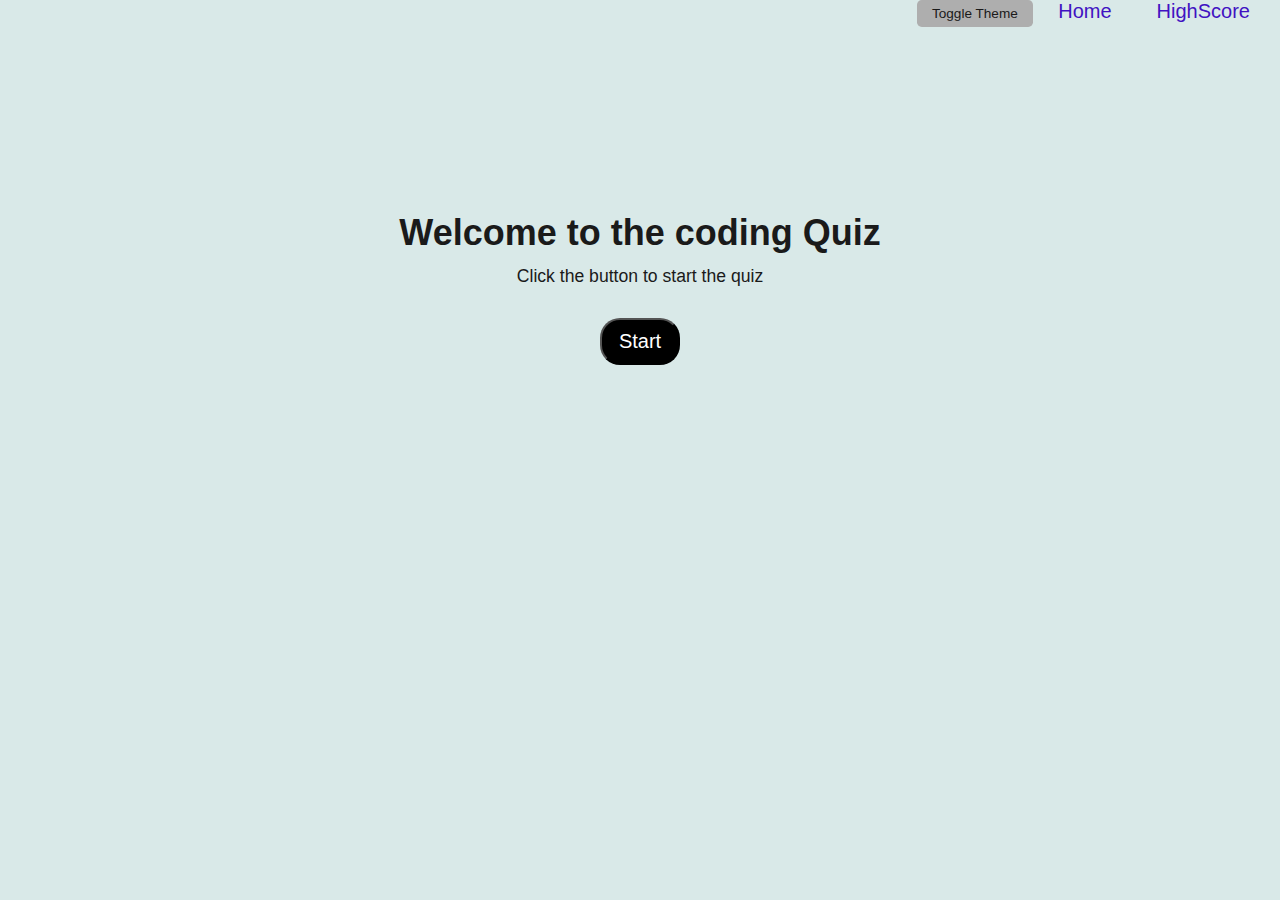
<file: index.html>
<!DOCTYPE html>
<html lang="en">
<head>
    <meta charset="UTF-8">
    <meta name="viewport" content="width=device-width, initial-scale=1.0">
    <title>Coding Quiz</title>
    <link rel="stylesheet" href="./assets/css/style.css">
    <link rel="stylesheet" href="./assets/css/jass.css">
</head>
<body class="bg-light">
    <nav>
        <h1 id="times"></h1>
        <ul id="links">
        <li>
            <button id="theme-btn" class="btn btn-sm">Toggle Theme</button>
            <a href="index.html">Home</a>
        <a href="high-score.html">HighScore</a>
        </li>
          </ul>
    </nav>
    <main class="intros">
        <h1>Welcome to the coding Quiz</h1>
        <div id="quiznos">
            <p>Click the button to start the quiz</p>
            <button id="start">Start</button>
        </div>
    </main>
    
    <div id="quizSection">
        <div id="questions"></div>
        <div id="answers"></div>
        <div id="answerTxt"></div>
    </div>
    
    <div id="highScore" style="display: none;">
        <h2>Final Score: <span id="finalScore"></span></h2>
        <h2>Final Time: <span id="finalTime"></span> seconds</h2>
    </div>
               <script src="https://code.jquery.com/jquery-3.5.1.min.js"></script>
    </body>
<script src="./assets/script.js"></script>

<!-- <script src="./assets/highscore.js"></script> -->
</html>
</file>
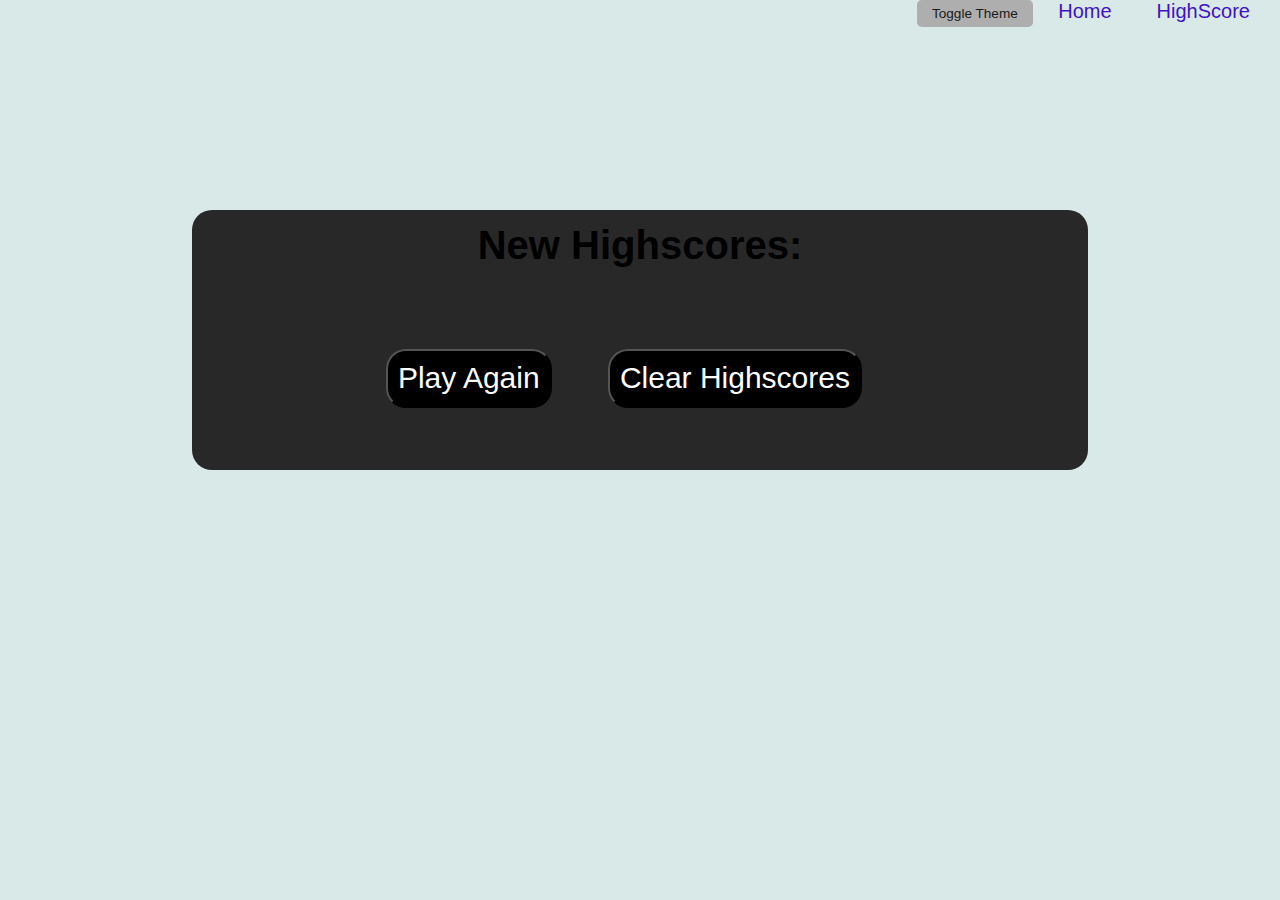
<file: high-score.html>
<!DOCTYPE html>
<html lang="en">
<head>
    <meta charset="UTF-8">
    <meta name="viewport" content="width=device-width, initial-scale=1.0">
    <title>Coding Quiz</title>
    <link rel="stylesheet" href="./assets/css/style.css">
    <link rel="stylesheet" href="./assets/css/jass.css">
</head>
<body class="bg-light">
    <nav>
        <div id="times"></div>
        <ul id="links">
            <li>
                <button id="theme-btn" class="btn btn-sm">Toggle Theme</button>
                <a href="index.html">Home</a>
            <a href="high-score.html">HighScore</a>
            
            </li>
              </ul>
    </nav>
    <div class="new-score-box">
        <h2>New Highscores:</h2>
    
        <ol id="new-score-list"></ol>
      
        <div id="btns"> 
            <a href="index.html"><button>Play Again</button></a>
            <button id="erase-new">Clear Highscores</button>
        </div>
    </div>
    <script src="https://code.jquery.com/jquery-3.5.1.min.js"></script>
    <script src="./assets/script.js"></script>
    <script src="./assets/highscore.js"></script>
 
</body>
</html>
</file>
<file: assets/css/style.css>
body {
    background-color: #eeeeee;
    font-family: 'Segoe UI', Tahoma, Geneva, Verdana, sans-serif;
    margin: 0;
    padding: 0;
}
nav {
    display: flex;
    justify-content: space-between;
    margin-bottom: 13%;
}
nav li {
    list-style: none;
    margin: 0 10px;
}
main {
   
    margin-top: 10%;
    text-align: center;
    font-size: 25px;
}

main button {
    margin: 1%;
    width: 80px;
    background-color: black;
    color: white;
    border-radius: 20px;
    padding: 10px;
    transition: 0.9s;
    font-size: 20px;
}
main button:hover {
    background-color: black;
    color: white;
    padding: 10px;
    opacity: 70%;
    transform: scale(1.4);
    cursor: pointer;
}
#links a{
    text-decoration: none;
    color: rgb(65, 18, 194);
    font-size: 20px;
    padding: 20px;
}

#questions{
    margin: 5%;
    text-align: center;
    font-size: 40px;
    color: black;
}
#answers{
    margin: 7%;
    text-align: center;
    font-size: 25px;
    color: black;
}
#answers button{
    margin: 1%;
    background-color: black;
    color: white;
    border-radius: 30px;
    padding: 10px;
    transition: 0.9s;
}
#answers button:hover {
    background-color: black;
    color: white;
    padding: 10px;
    opacity: 75%;
    transform: scale(1.2);
    cursor: pointer;
}
#answerTxt{
    text-align: center;
    font-size: 45px;
    color: forestgreen;
    font-family: Impact, Haettenschweiler, 'Arial Narrow Bold', sans-serif;
}

.new-score-box{
   
    align-items: center;
    font-size: 30px;
    color: black;
    background-color: #282828;
    width: 70%;
    margin: auto;
    border-radius: 20px;
    padding: 10px;
    transition: 0.9s;
    font-weight: 600;
    font-family: Impact, Haettenschweiler, 'Arial Narrow Bold', sans-serif;
}
.new-score-box h2{
    text-align: center;
    font-size: 40px;
    font-family: Impact, Haettenschweiler, 'Arial Narrow Bold', sans-serif;
}
#new-score-list{
    list-style: none;
    font-weight: 600;
    font-size: 30px;
    text-align: center;
    padding: 10px;
}
#btns {
    margin: 5%;
    font-size: 30px;
    color: black;
    text-align: start;
   text-align: center;
}
#btns:first-child {
    flex: 0; 
    text-align: center;
}
#btns button{
    margin: 1%;
    background-color: black;
    color: white;
    border-radius: 20px;
    padding: 10px;
    transition: 0.9s;
    margin-right: 40px;
}
#btns button:hover {
    background-color: black;
    color: white;
    padding: 10px;
    opacity: 75%;
    transform: scale(1.2);
    cursor: pointer;
}
 @media screen and (max-width: 992px) {
   #links a{
       font-size: 16px;
      display: inline-flex;
   }
   #times{
       font-size: 20px;
       margin: 20px;
       margin-top: 50px;
   }
   main h1{
         font-size: 30px;
   }
   main p {
         font-size: 20px;
   }
   #questions {
    font-size: 20px;
   }
    .custom-button {
     font-size: 10px;
    }
}
</file>
<file: assets/css/jass.css>
/*! normalize.css v8.0.1 | MIT License | github.com/necolas/normalize.css */
/* Document
   ========================================================================== */
/**
 * 1. Correct the line height in all browsers.
 * 2. Prevent adjustments of font size after orientation changes in iOS.
 */
html {
  line-height: 1.15;
  /* 1 */
  -webkit-text-size-adjust: 100%;
  /* 2 */
}

/* Sections
   ========================================================================== */
/**
 * Remove the margin in all browsers.
 */
body {
  margin: 0;
}

/**
 * Render the `main` element consistently in IE.
 */
main {
  display: block;
}

/**
 * Correct the font size and margin on `h1` elements within `section` and
 * `article` contexts in Chrome, Firefox, and Safari.
 */
h1 {
  font-size: 2em;
  margin: 0.67em 0;
}

/* Grouping content
   ========================================================================== */
/**
 * 1. Add the correct box sizing in Firefox.
 * 2. Show the overflow in Edge and IE.
 */
hr {
  box-sizing: content-box;
  /* 1 */
  height: 0;
  /* 1 */
  overflow: visible;
  /* 2 */
}

/**
 * 1. Correct the inheritance and scaling of font size in all browsers.
 * 2. Correct the odd `em` font sizing in all browsers.
 */
pre {
  font-family: monospace, monospace;
  /* 1 */
  font-size: 1em;
  /* 2 */
}

/* Text-level semantics
   ========================================================================== */
/**
 * Remove the gray background on active links in IE 10.
 */
a {
  background-color: transparent;
}

/**
 * 1. Remove the bottom border in Chrome 57-
 * 2. Add the correct text decoration in Chrome, Edge, IE, Opera, and Safari.
 */
abbr[title] {
  border-bottom: none;
  /* 1 */
  text-decoration: underline;
  /* 2 */
  text-decoration: underline dotted;
  /* 2 */
}

/**
 * Add the correct font weight in Chrome, Edge, and Safari.
 */
b,
strong {
  font-weight: bolder;
}

/**
 * 1. Correct the inheritance and scaling of font size in all browsers.
 * 2. Correct the odd `em` font sizing in all browsers.
 */
code,
kbd,
samp {
  font-family: monospace, monospace;
  /* 1 */
  font-size: 1em;
  /* 2 */
}

/**
 * Add the correct font size in all browsers.
 */
small {
  font-size: 80%;
}

/**
 * Prevent `sub` and `sup` elements from affecting the line height in
 * all browsers.
 */
sub,
sup {
  font-size: 75%;
  line-height: 0;
  position: relative;
  vertical-align: baseline;
}

sub {
  bottom: -0.25em;
}

sup {
  top: -0.5em;
}

/* Embedded content
   ========================================================================== */
/**
 * Remove the border on images inside links in IE 10.
 */
img {
  border-style: none;
}

/* Forms
   ========================================================================== */
/**
 * 1. Change the font styles in all browsers.
 * 2. Remove the margin in Firefox and Safari.
 */
button,
input,
optgroup,
select,
textarea {
  font-family: inherit;
  /* 1 */
  font-size: 100%;
  /* 1 */
  line-height: 1.15;
  /* 1 */
  margin: 0;
  /* 2 */
}

/**
 * Show the overflow in IE.
 * 1. Show the overflow in Edge.
 */
button,
input {
  /* 1 */
  overflow: visible;
}

/**
 * Remove the inheritance of text transform in Edge, Firefox, and IE.
 * 1. Remove the inheritance of text transform in Firefox.
 */
button,
select {
  /* 1 */
  text-transform: none;
}

/**
 * Correct the inability to style clickable types in iOS and Safari.
 */
button,
[type='button'],
[type='reset'],
[type='submit'] {
  -webkit-appearance: button;
}

/**
 * Remove the inner border and padding in Firefox.
 */
button::-moz-focus-inner,
[type='button']::-moz-focus-inner,
[type='reset']::-moz-focus-inner,
[type='submit']::-moz-focus-inner {
  border-style: none;
  padding: 0;
}

/**
 * Restore the focus styles unset by the previous rule.
 */
button:-moz-focusring,
[type='button']:-moz-focusring,
[type='reset']:-moz-focusring,
[type='submit']:-moz-focusring {
  outline: 1px dotted ButtonText;
}

/**
 * Correct the padding in Firefox.
 */
fieldset {
  padding: 0.35em 0.75em 0.625em;
}

/**
 * 1. Correct the text wrapping in Edge and IE.
 * 2. Correct the color inheritance from `fieldset` elements in IE.
 * 3. Remove the padding so developers are not caught out when they zero out
 *    `fieldset` elements in all browsers.
 */
legend {
  box-sizing: border-box;
  /* 1 */
  color: inherit;
  /* 2 */
  display: table;
  /* 1 */
  max-width: 100%;
  /* 1 */
  padding: 0;
  /* 3 */
  white-space: normal;
  /* 1 */
}

/**
 * Add the correct vertical alignment in Chrome, Firefox, and Opera.
 */
progress {
  vertical-align: baseline;
}

/**
 * Remove the default vertical scrollbar in IE 10+.
 */
textarea {
  overflow: auto;
}

/**
 * 1. Add the correct box sizing in IE 10.
 * 2. Remove the padding in IE 10.
 */
[type='checkbox'],
[type='radio'] {
  box-sizing: border-box;
  /* 1 */
  padding: 0;
  /* 2 */
}

/**
 * Correct the cursor style of increment and decrement buttons in Chrome.
 */
[type='number']::-webkit-inner-spin-button,
[type='number']::-webkit-outer-spin-button {
  height: auto;
}

/**
 * 1. Correct the odd appearance in Chrome and Safari.
 * 2. Correct the outline style in Safari.
 */
[type='search'] {
  -webkit-appearance: textfield;
  /* 1 */
  outline-offset: -2px;
  /* 2 */
}

/**
 * Remove the inner padding in Chrome and Safari on macOS.
 */
[type='search']::-webkit-search-decoration {
  -webkit-appearance: none;
}

/**
 * 1. Correct the inability to style clickable types in iOS and Safari.
 * 2. Change font properties to `inherit` in Safari.
 */
::-webkit-file-upload-button {
  -webkit-appearance: button;
  /* 1 */
  font: inherit;
  /* 2 */
}

/* Interactive
   ========================================================================== */
/*
 * Add the correct display in Edge, IE 10+, and Firefox.
 */
details {
  display: block;
}

/*
 * Add the correct display in all browsers.
 */
summary {
  display: list-item;
}

/* Misc
   ========================================================================== */
/**
 * Add the correct display in IE 10+.
 */
template {
  display: none;
}

/**
 * Add the correct display in IE 10.
 */
[hidden] {
  display: none;
}

/* 
=================
END NORMALIZE CSS
=================
*/
*,
*::before,
*::after {
  box-sizing: border-box;
}

html,
body {
  min-height: 100%;
}

body {
  margin: 0;
  padding: 0;
  font-family: -apple-system, BlinkMacSystemFont, 'Segoe UI', Roboto, Helvetica,
    Arial, sans-serif, 'Apple Color Emoji', 'Segoe UI Emoji', 'Segoe UI Symbol';
  font-size: 18px;
  color: #1a1a1a;
}

h1,
h2,
h3,
h4,
h5,
h6 {
  margin: 0 0 0.5rem;
  line-height: 1.25;
}

h1 {
  font-size: 2.25rem;
}

h2 {
  font-size: 2rem;
}

h3 {
  font-size: 1.75rem;
}

h4 {
  font-size: 1.5rem;
}

h5 {
  font-size: 1.25rem;
}

h6 {
  font-size: 1rem;
}

p {
  font-size: 1.1rem;
  margin: 0 0 1rem;
  line-height: 1.5;
}

ul,
ol,
dl {
  margin-top: 0;
  margin-bottom: 1rem;
}

label {
  display: inline-block;
}

input,
select,
textarea,
button {
  margin: 0;
}

a {
  color: #1b89bc;
  text-decoration: none;
}

a:hover {
  color: #065b83;
  text-decoration: underline;
}

/* HEIGHT / WIDTH UTILS */
.w-100 {
  width: 100%;
}

.w-75 {
  width: 75%;
}

.w-50 {
  width: 50%;
}

.w-25 {
  width: 25%;
}

.min-100-vh {
  min-height: 100vh;
}

.min-100-vw {
  min-width: 100vw;
}

/* MARGIN/PADDING UTILS */
/* Margin - all sides */
.m-0 {
  margin: 0;
}

.m-1 {
  margin: 0.375rem;
}

.m-2 {
  margin: 0.625rem;
}

.m-3 {
  margin: 1rem;
}

.m-4 {
  margin: 1.375rem;
}

.m-5 {
  margin: 1.625rem;
}

.m-auto {
  margin: auto;
}

/* Margin-bottom */
.mb-0 {
  margin-bottom: 0;
}

.mb-1 {
  margin-bottom: 0.375rem;
}

.mb-2 {
  margin-bottom: 0.625rem;
}

.mb-3 {
  margin-bottom: 1rem;
}

.mb-4 {
  margin-bottom: 1.375rem;
}

.mb-5 {
  margin-bottom: 1.625rem;
}

.mb-auto {
  margin-bottom: auto;
}

/* Margin-top */
.mt-0 {
  margin-top: 0;
}

.mt-1 {
  margin-top: 0.375rem;
}

.mt-2 {
  margin-top: 0.625rem;
}

.mt-3 {
  margin-top: 1rem;
}

.mt-4 {
  margin-top: 1.375rem;
}

.mt-5 {
  margin-top: 1.625rem;
}

.mt-auto {
  margin-top: auto;
}

/* Margin-right */
.mr-0 {
  margin-right: 0;
}

.mr-1 {
  margin-right: 0.375rem;
}

.mr-2 {
  margin-right: 0.625rem;
}

.mr-3 {
  margin-right: 1rem;
}

.mr-4 {
  margin-right: 1.375rem;
}

.mr-5 {
  margin-right: 1.625rem;
}

.mr-auto {
  margin-right: auto;
}

/* Margin-left */
.ml-0 {
  margin-left: 0;
}

.ml-1 {
  margin-left: 0.375rem;
}

.ml-2 {
  margin-left: 0.625rem;
}

.ml-3 {
  margin-left: 1rem;
}

.ml-4 {
  margin-left: 1.375rem;
}

.ml-5 {
  margin-left: 1.625rem;
}

.ml-auto {
  margin-left: auto;
}

/* Margin - x axis */
.mx-0 {
  margin-right: 0;
  margin-left: 0;
}

.mx-1 {
  margin-right: 0.375rem;
  margin-left: 0.375rem;
}

.mx-2 {
  margin-right: 0.625rem;
  margin-left: 0.625rem;
}

.mx-3 {
  margin-right: 1rem;
  margin-left: 1rem;
}

.mx-4 {
  margin-right: 1.375rem;
  margin-left: 1.375rem;
}

.mx-5 {
  margin-right: 1.625rem;
  margin-left: 1.625rem;
}

.mx-auto {
  margin-right: auto;
  margin-left: auto;
}

/* Margin - y axis */
.my-0 {
  margin-top: 0;
  margin-bottom: 0;
}

.my-1 {
  margin-top: 0.375rem;
  margin-bottom: 0.375rem;
}

.my-2 {
  margin-top: 0.625rem;
  margin-bottom: 0.625rem;
}

.my-3 {
  margin-top: 1rem;
  margin-bottom: 1rem;
}

.my-4 {
  margin-top: 1.375rem;
  margin-bottom: 1.375rem;
}

.my-5 {
  margin-top: 1.625rem;
  margin-bottom: 1.625rem;
}

.my-auto {
  margin-top: auto;
  margin-bottom: auto;
}

/* Padding - all sides */
.p-0 {
  padding: 0;
}

.p-1 {
  padding: 0.375rem;
}

.p-2 {
  padding: 0.625rem;
}

.p-3 {
  padding: 1rem;
}

.p-4 {
  padding: 1.375rem;
}

.p-5 {
  padding: 1.625rem;
}

/* padding-bottom */
.pb-0 {
  padding-bottom: 0;
}

.pb-1 {
  padding-bottom: 0.375rem;
}

.pb-2 {
  padding-bottom: 0.625rem;
}

.pb-3 {
  padding-bottom: 1rem;
}

.pb-4 {
  padding-bottom: 1.375rem;
}

.pb-5 {
  padding-bottom: 1.625rem;
}

/* padding-top */
.pt-0 {
  padding-top: 0;
}

.pt-1 {
  padding-top: 0.375rem;
}

.pt-2 {
  padding-top: 0.625rem;
}

.pt-3 {
  padding-top: 1rem;
}

.pt-4 {
  padding-top: 1.375rem;
}

.pt-5 {
  padding-top: 1.625rem;
}

/* padding-right */
.pr-0 {
  padding-right: 0;
}

.pr-1 {
  padding-right: 0.375rem;
}

.pr-2 {
  padding-right: 0.625rem;
}

.pr-3 {
  padding-right: 1rem;
}

.pr-4 {
  padding-right: 1.375rem;
}

.pr-5 {
  padding-right: 1.625rem;
}

/* padding-left */
.pl-0 {
  padding-left: 0;
}

.pl-1 {
  padding-left: 0.375rem;
}

.pl-2 {
  padding-left: 0.625rem;
}

.pl-3 {
  padding-left: 1rem;
}

.pl-4 {
  padding-left: 1.375rem;
}

.pl-5 {
  padding-left: 1.625rem;
}

/* padding - x axis */
.px-0 {
  padding-right: 0;
  padding-left: 0;
}

.px-1 {
  padding-right: 0.375rem;
  padding-left: 0.375rem;
}

.px-2 {
  padding-right: 0.625rem;
  padding-left: 0.625rem;
}

.px-3 {
  padding-right: 1rem;
  padding-left: 1rem;
}

.px-4 {
  padding-right: 1.375rem;
  padding-left: 1.375rem;
}

.px-5 {
  padding-right: 1.625rem;
  padding-left: 1.625rem;
}

/* Padding - y axis */
.py-0 {
  padding-top: 0;
  padding-bottom: 0;
}

.py-1 {
  padding-top: 0.375rem;
  padding-bottom: 0.375rem;
}

.py-2 {
  padding-top: 0.625rem;
  padding-bottom: 0.625rem;
}

.py-3 {
  padding-top: 1rem;
  padding-bottom: 1rem;
}

.py-4 {
  padding-top: 1.375rem;
  padding-bottom: 1.375rem;
}

.py-5 {
  padding-top: 1.625rem;
  padding-bottom: 1.625rem;
}

.text-uppercase {
  text-transform: uppercase;
}

.text-lowercase {
  text-transform: lowercase;
}

.text-center {
  text-align: center;
}

.text-justify {
  text-align: justify;
}

.text-right {
  text-align: right;
}

.text-primary {
  color: #2d3e50;
}

.text-info {
  color: #1bbc9b;
}

.text-danger {
  color: #e64c66;
}

.text-default {
  color: #aeaeae;
}

.text-light {
  color: #d9e9e8;
}

.text-dark {
  color: #1a1a1a;
}

.text-white {
  color: #ffffff;
}

.text-black {
  color: #000000;
}

.text-link {
  color: #1b89bc;
}

/* BACKGROUND UTILS */
.bg-primary {
  background-color: #2d3e50;
}

.bg-info {
  background-color: #1bbc9b;
}

.bg-danger {
  background-color: #e64c66;
}

.bg-light {
  background-color: #d9e9e8;
}

.bg-dark {
  background-color: #1a1a1a;
}

.bg-white {
  background-color: #ffffff;
}

.bg-black {
  background-color: #000000;
}

.bg-link {
  background-color: #1b89bc;
}

/* DISPLAY */
.display-none {
  display: none;
}

.display-block {
  display: block;
}

.display-inline-block {
  display: inline-block;
}

.display-inline {
  display: inline;
}

.display-flex {
  display: flex;
}

.btn {
  cursor: pointer;
  text-align: center;
  display: inline-block;
  padding: 0.5rem 1.2rem;
  margin: 0;
  text-decoration: none;
  font-size: 1rem;
  border-radius: 0.3rem;
  border: 1px solid transparent;
  outline: none;
  color: #1a1a1a;
  background-color: #aeaeae;
  transition: color 0.2s ease-in-out, background-color 0.2s ease-in-out;
}

.btn:hover {
  background-color: #cecece;
}

.btn.btn-squared {
  border-radius: 0;
}

.btn.btn-sm {
  font-size: 0.85rem;
  padding: 0.3rem 0.9rem;
}

.btn.btn-lg {
  font-size: 1.25rem;
  padding: 0.8rem 1.4rem;
}

.btn.btn-block {
  width: 100%;
  display: block;
  text-align: center;
}

.btn.btn-primary {
  background-color: #2d3e50;
  color: #d9e9e8;
}

.btn.btn-primary:hover {
  background-color: #57779a;
}

.btn.btn-danger {
  background-color: #e64c66;
  color: #ffffff;
}

.btn.btn-danger:hover {
  background-color: #ee8294;
}

.btn.btn-info {
  background-color: #1bbc9b;
  color: #ffffff;
}

.btn.btn-info:hover {
  background-color: #31e1bd;
}

.btn.btn-light {
  background-color: #d9e9e8;
  color: #1a1a1a;
}

.btn.btn-light:hover {
  background-color: #84b8b4;
}

.btn.btn-dark {
  background-color: #1a1a1a;
  color: #d9e9e8;
}

.btn.btn-dark:hover {
  background-color: #5f5f5f;
}

.btn.btn-white {
  background-color: #ffffff;
  color: #1a1a1a;
}

.btn.btn-white:hover {
  background-color: #cccccc;
}

.btn.btn-black {
  background-color: #000000;
  color: #ffffff;
}

.btn.btn-black:hover {
  background-color: #666666;
}

.btn.btn-link {
  background-color: #1b89bc;
  color: #ffffff;
}

.btn.btn-link:hover {
  background-color: #31a9e1;
}

.card {
  border: 1px solid #1a1a1a;
  margin-bottom: 1rem;
}

.card .card-header {
  padding: 0.375rem;
  background-color: #2d3e50;
  color: #d9e9e8;
}

.card .card-body {
  padding: 0.375rem;
}

.card .card-footer {
  border-top: 1px solid #1a1a1a;
  padding: 0.375rem;
}

.card.card-rounded {
  border-radius: 0.3rem;
}

.card.card-rounded .card-header {
  border-radius: calc(0.18rem - 1px) calc(0.18rem - 1px) 0 0;
}

form {
  width: 100%;
}

form .form-group {
  display: block;
  width: 100%;
  margin: 0.625rem 0;
}

form .form-input,
form .form-textarea {
  display: block;
}

form select {
  -webkit-appearance: none;
  -moz-appearance: none;
  background-image: url("data:image/svg+xml;utf8,<svg fill='black' height='24' viewBox='0 0 24 24' width='24' xmlns='http://www.w3.org/2000/svg'><path d='M7 10l5 5 5-5z'/><path d='M0 0h24v24H0z' fill='none'/></svg>");
  background-repeat: no-repeat;
  background-position-x: 98%;
  background-position-y: 50%;
}

form label,
form .form-label {
  display: inline-block;
  font-size: 1.2rem;
  margin: 0.625rem 0 0.25rem 0.3rem;
}

form .form-input {
  width: 100%;
  padding: 0.75rem;
  color: #1a1a1a;
  background-color: #ffffff;
  margin: 0.625rem 0;
  font-size: 1.2rem;
  border: 1px solid #484848;
  border-radius: 0.3rem;
}

form .form-input.form-input-squared {
  border-radius: 0;
}

form [type='checkbox'],
form [type='radio'] {
  display: inline-block;
}

label form [type='checkbox'],
label form [type='radio'] {
  display: inline-block;
}

.container {
  width: 85%;
  max-width: 1200px;
  margin-left: auto;
  margin-right: auto;
}

.container.container-fluid {
  width: 92%;
}

/* FLEX CONTENT */
.flex-row {
  display: flex;
  flex-direction: row;
  flex-wrap: wrap;
}

.flex-column {
  display: flex;
  flex-direction: column;
  flex-wrap: wrap;
}

.flex-wrap {
  flex-wrap: wrap;
}

.flex-no-wrap {
  flex-wrap: nowrap;
}

.justify-space-between {
  justify-content: space-between;
}

.justify-space-around {
  justify-content: space-around;
}

.justify-flex-start {
  justify-content: flex-start;
}

.justify-flex-end {
  justify-content: flex-end;
}

.justify-center {
  justify-content: center;
}

.align-start {
  align-items: flex-start;
}

.align-stretch {
  align-items: stretch;
}

.align-end {
  align-items: flex-end;
}

.align-center {
  align-items: center;
}

.align-content-start {
  align-content: flex-start;
}

.align-content-stretch {
  align-content: stretch;
}

.align-content-end {
  align-content: flex-end;
}

.align-content-center {
  align-content: center;
}

.row {
  display: flex;
  flex-wrap: wrap;
  flex-direction: row;
  margin-left: -15px;
  margin-right: -15px;
}

[class*='col-'] {
  position: relative;
  width: 100%;
  padding-right: 15px;
  padding-left: 15px;
}

.col-auto {
  flex-grow: 1;
  flex-basis: 0;
}

.col-1 {
  flex: 0 0 8.33333%;
  max-width: 8.33333%;
}

.col-2 {
  flex: 0 0 16.66667%;
  max-width: 16.66667%;
}

.col-3 {
  flex: 0 0 25%;
  max-width: 25%;
}

.col-4 {
  flex: 0 0 33.33333%;
  max-width: 33.33333%;
}

.col-5 {
  flex: 0 0 41.66667%;
  max-width: 41.66667%;
}

.col-6 {
  flex: 0 0 50%;
  max-width: 50%;
}

.col-7 {
  flex: 0 0 58.33333%;
  max-width: 58.33333%;
}

.col-8 {
  flex: 0 0 66.66667%;
  max-width: 66.66667%;
}

.col-9 {
  flex: 0 0 75%;
  max-width: 75%;
}

.col-10 {
  flex: 0 0 83.33333%;
  max-width: 83.33333%;
}

.col-11 {
  flex: 0 0 91.66667%;
  max-width: 91.66667%;
}

.col-12 {
  flex: 0 0 100%;
  max-width: 100%;
}

/* col-sm */
@media screen and (min-width: 640px) {
  .col-sm-auto {
    flex-grow: 1;
    flex-basis: 0;
  }
  .col-sm-1 {
    flex: 0 0 8.33333%;
    max-width: 8.33333%;
  }
  .col-sm-2 {
    flex: 0 0 16.66667%;
    max-width: 16.66667%;
  }
  .col-sm-3 {
    flex: 0 0 25%;
    max-width: 25%;
  }
  .col-sm-4 {
    flex: 0 0 33.33333%;
    max-width: 33.33333%;
  }
  .col-sm-5 {
    flex: 0 0 41.66667%;
    max-width: 41.66667%;
  }
  .col-sm-6 {
    flex: 0 0 50%;
    max-width: 50%;
  }
  .col-sm-7 {
    flex: 0 0 58.33333%;
    max-width: 58.33333%;
  }
  .col-sm-8 {
    flex: 0 0 66.66667%;
    max-width: 66.66667%;
  }
  .col-sm-9 {
    flex: 0 0 75%;
    max-width: 75%;
  }
  .col-sm-10 {
    flex: 0 0 83.33333%;
    max-width: 83.33333%;
  }
  .col-sm-11 {
    flex: 0 0 91.66667%;
    max-width: 91.66667%;
  }
  .col-sm-12 {
    flex: 0 0 100%;
    max-width: 100%;
  }
  .justify-space-between-sm {
    justify-content: space-between;
  }
  .justify-space-around-sm {
    justify-content: space-around;
  }
  .justify-flex-start-sm {
    justify-content: flex-start;
  }
  .justify-flex-end-sm {
    justify-content: flex-end;
  }
  .justify-center-sm {
    justify-content: center;
  }
  .align-start-sm {
    align-items: flex-start;
  }
  .align-stretch-sm {
    align-items: stretch;
  }
  .align-end-sm {
    align-items: flex-end;
  }
  .align-center-sm {
    align-items: center;
  }
  .align-content-start-sm {
    align-content: flex-start;
  }
  .align-content-stretch-sm {
    align-content: stretch;
  }
  .align-content-end-sm {
    align-content: flex-end;
  }
  .align-content-center-sm {
    align-content: center;
  }
}

/* col-md */
@media screen and (min-width: 768px) {
  .col-md-auto {
    flex-grow: 1;
    flex-basis: 0;
  }
  .col-md-1 {
    flex: 0 0 8.33333%;
    max-width: 8.33333%;
  }
  .col-md-2 {
    flex: 0 0 16.66667%;
    max-width: 16.66667%;
  }
  .col-md-3 {
    flex: 0 0 25%;
    max-width: 25%;
  }
  .col-md-4 {
    flex: 0 0 33.33333%;
    max-width: 33.33333%;
  }
  .col-md-5 {
    flex: 0 0 41.66667%;
    max-width: 41.66667%;
  }
  .col-md-6 {
    flex: 0 0 50%;
    max-width: 50%;
  }
  .col-md-7 {
    flex: 0 0 58.33333%;
    max-width: 58.33333%;
  }
  .col-md-8 {
    flex: 0 0 66.66667%;
    max-width: 66.66667%;
  }
  .col-md-9 {
    flex: 0 0 75%;
    max-width: 75%;
  }
  .col-md-10 {
    flex: 0 0 83.33333%;
    max-width: 83.33333%;
  }
  .col-md-11 {
    flex: 0 0 91.66667%;
    max-width: 91.66667%;
  }
  .col-md-12 {
    flex: 0 0 100%;
    max-width: 100%;
  }
  .justify-space-between-md {
    justify-content: space-between;
  }
  .justify-space-around-md {
    justify-content: space-around;
  }
  .justify-flex-start-md {
    justify-content: flex-start;
  }
  .justify-flex-end-md {
    justify-content: flex-end;
  }
  .justify-center-md {
    justify-content: center;
  }
  .align-start-md {
    align-items: flex-start;
  }
  .align-stretch-md {
    align-items: stretch;
  }
  .align-end-md {
    align-items: flex-end;
  }
  .align-center-md {
    align-items: center;
  }
  .align-content-start-md {
    align-content: flex-start;
  }
  .align-content-stretch-md {
    align-content: stretch;
  }
  .align-content-end-md {
    align-content: flex-end;
  }
  .align-content-center-md {
    align-content: center;
  }
}

/* col-lg */
@media screen and (min-width: 992px) {
  .col-md-auto {
    flex-grow: 1;
    flex-basis: 0;
  }
  .col-lg-1 {
    flex: 0 0 8.33333%;
    max-width: 8.33333%;
  }
  .col-lg-2 {
    flex: 0 0 16.66667%;
    max-width: 16.66667%;
  }
  .col-lg-3 {
    flex: 0 0 25%;
    max-width: 25%;
  }
  .col-lg-4 {
    flex: 0 0 33.33333%;
    max-width: 33.33333%;
  }
  .col-lg-5 {
    flex: 0 0 41.66667%;
    max-width: 41.66667%;
  }
  .col-lg-6 {
    flex: 0 0 50%;
    max-width: 50%;
  }
  .col-lg-7 {
    flex: 0 0 58.33333%;
    max-width: 58.33333%;
  }
  .col-lg-8 {
    flex: 0 0 66.66667%;
    max-width: 66.66667%;
  }
  .col-lg-9 {
    flex: 0 0 75%;
    max-width: 75%;
  }
  .col-lg-10 {
    flex: 0 0 83.33333%;
    max-width: 83.33333%;
  }
  .col-lg-11 {
    flex: 0 0 91.66667%;
    max-width: 91.66667%;
  }
  .col-lg-12 {
    flex: 0 0 100%;
    max-width: 100%;
  }
  .justify-space-between-lg {
    justify-content: space-between;
  }
  .justify-space-around-lg {
    justify-content: space-around;
  }
  .justify-flex-start-lg {
    justify-content: flex-start;
  }
  .justify-flex-end-lg {
    justify-content: flex-end;
  }
  .justify-center-lg {
    justify-content: center;
  }
  .align-start-lg {
    align-items: flex-start;
  }
  .align-stretch-lg {
    align-items: stretch;
  }
  .align-end-lg {
    align-items: flex-end;
  }
  .align-center-lg {
    align-items: center;
  }
  .align-content-start-lg {
    align-content: flex-start;
  }
  .align-content-stretch-lg {
    align-content: stretch;
  }
  .align-content-end-lg {
    align-content: flex-end;
  }
  .align-content-center-lg {
    align-content: center;
  }
}

/* col-xl */
@media screen and (min-width: 1200px) {
  .col-xl-1 {
    flex: 0 0 8.33333%;
    max-width: 8.33333%;
  }
  .col-xl-2 {
    flex: 0 0 16.66667%;
    max-width: 16.66667%;
  }
  .col-xl-3 {
    flex: 0 0 25%;
    max-width: 25%;
  }
  .col-xl-4 {
    flex: 0 0 33.33333%;
    max-width: 33.33333%;
  }
  .col-xl-5 {
    flex: 0 0 41.66667%;
    max-width: 41.66667%;
  }
  .col-xl-6 {
    flex: 0 0 50%;
    max-width: 50%;
  }
  .col-xl-7 {
    flex: 0 0 58.33333%;
    max-width: 58.33333%;
  }
  .col-xl-8 {
    flex: 0 0 66.66667%;
    max-width: 66.66667%;
  }
  .col-xl-9 {
    flex: 0 0 75%;
    max-width: 75%;
  }
  .col-xl-10 {
    flex: 0 0 83.33333%;
    max-width: 83.33333%;
  }
  .col-xl-11 {
    flex: 0 0 100%;
    max-width: 100%;
  }
  .col-xl-12 {
    flex: 0 0 100%;
    max-width: 100%;
  }
  .justify-space-between-xl {
    justify-content: space-between;
  }
  .justify-space-around-xl {
    justify-content: space-around;
  }
  .justify-flex-start-xl {
    justify-content: flex-start;
  }
  .justify-flex-end-xl {
    justify-content: flex-end;
  }
  .justify-center-xl {
    justify-content: center;
  }
  .align-start-xl {
    align-items: flex-start;
  }
  .align-stretch-xl {
    align-items: stretch;
  }
  .align-end-xl {
    align-items: flex-end;
  }
  .align-center-xl {
    align-items: center;
  }
  .align-content-start-xl {
    align-content: flex-start;
  }
  .align-content-stretch-xl {
    align-content: stretch;
  }
  .align-content-end-xl {
    align-content: flex-end;
  }
  .align-content-center-xl {
    align-content: center;
  }
}
</file>
